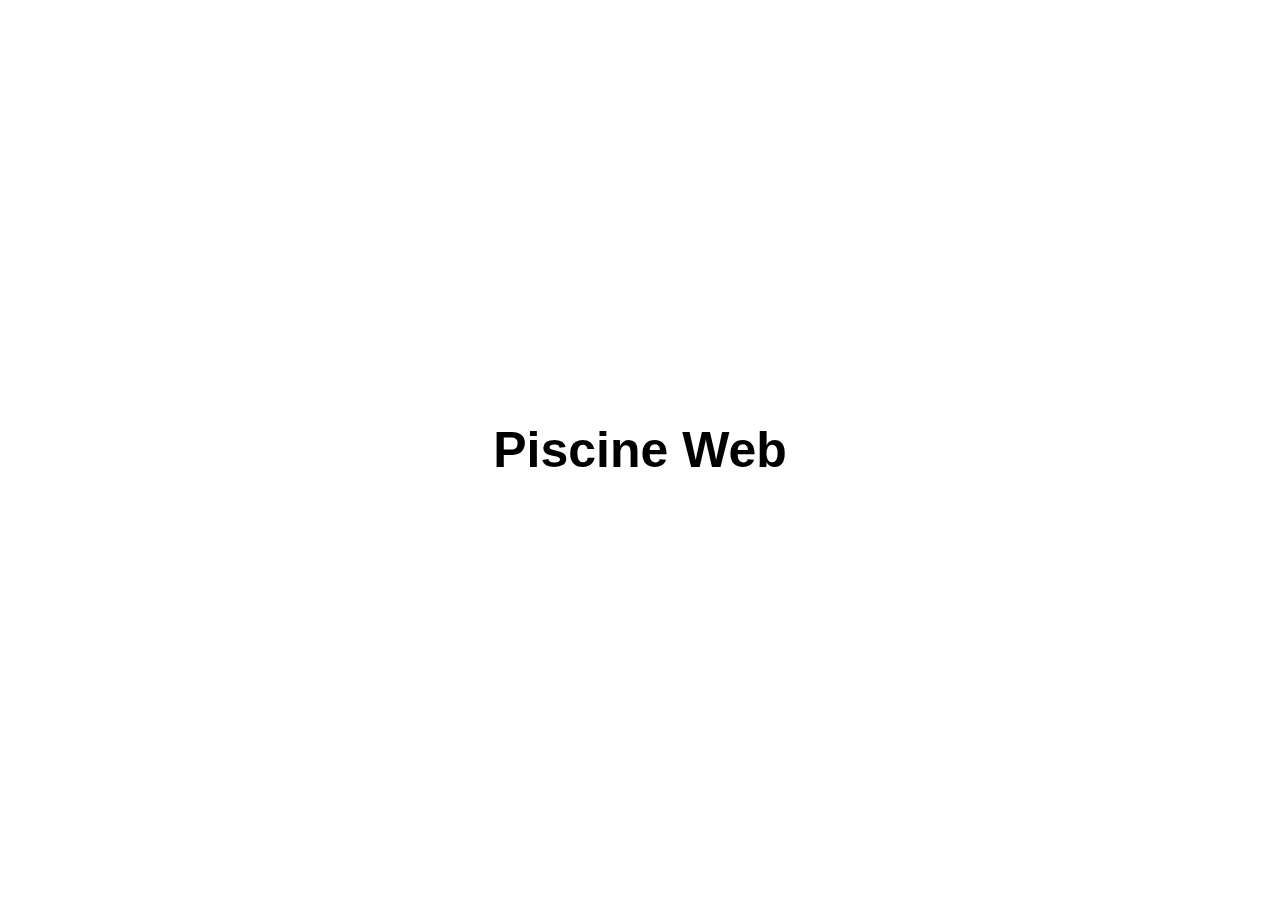
<file: cell01/ex01/piscineweb.html>
<!DOCTYPE html>
<html lang="en">
<head>
    <meta charset="UTF-8">
    <meta name="viewport" content="width=device-width, initial-scale=1.0">
    <title>Piscine Web</title>
    <style>
        body {
            display: flex;
            justify-content: center;
            align-items: center;
            height: 100vh;
            margin: 0;
            font-family: Arial, sans-serif;
        }
        h1 {
            font-size: 50px;
            text-align: center;
        }
    </style>
</head>
<body>
    <h1>Piscine Web</h1>
</body>
</html>
</file>
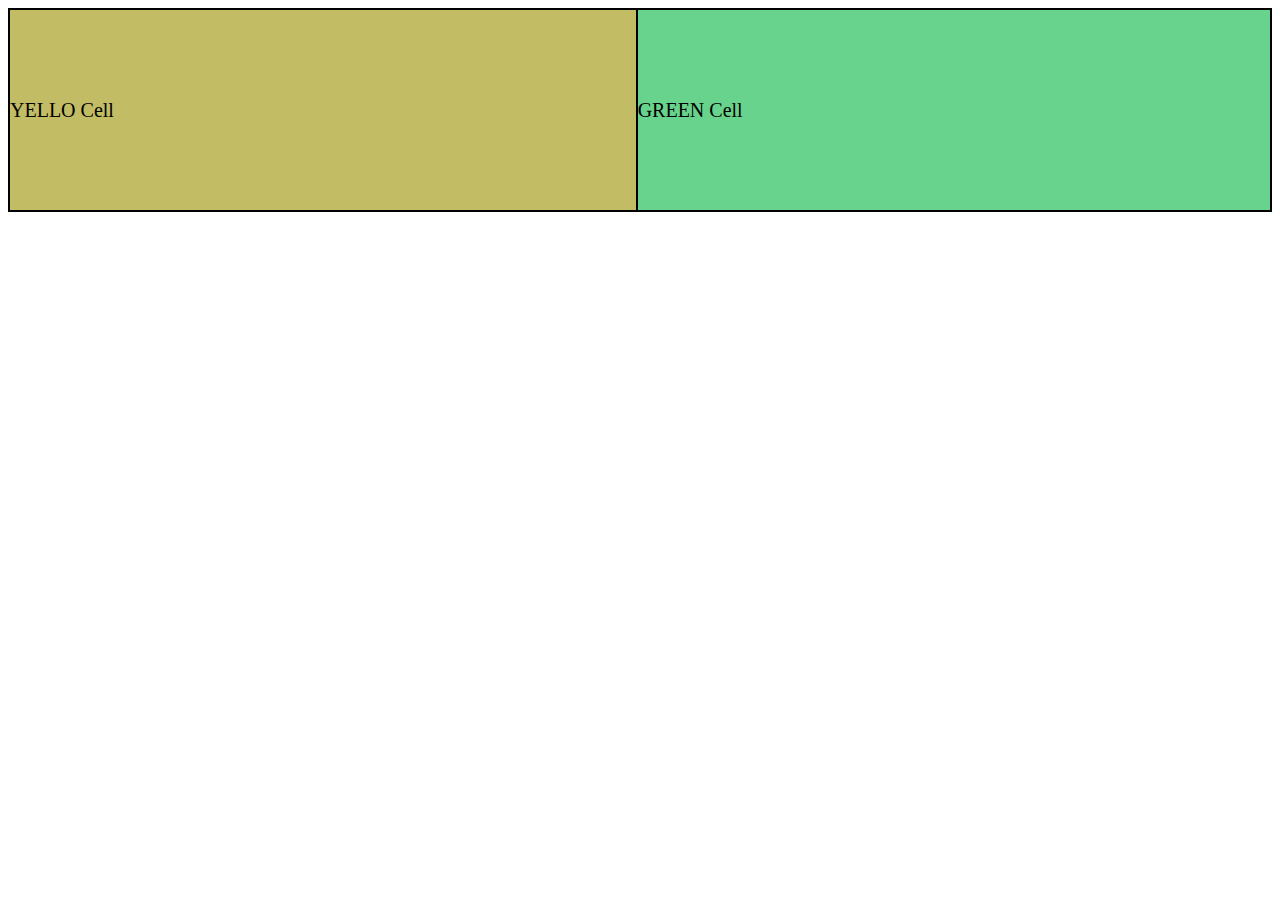
<file: cell01/ex05/tab.html>
<!DOCTYPE html>
<html lang="en">
<head>
    <meta charset="UTF-8">
    <meta name="viewport" content="width=device-width, initial-scale=1.0">
    <title>Table with Two Boxes</title>
    <style>
        /* การตั้งค่า CSS สำหรับตาราง */
        table {
            width: 100%; /* ทำให้ตารางขยายเต็มความกว้างของหน้า */
            border-collapse: collapse; /* รวมขอบของเซลล์ในตาราง */
        }

        /* การตั้งค่าขอบเซลล์ในตาราง */
        td {
            padding: 0; /* กำจัดช่องว่างภายในเซลล์ */
            text-align: start; /* จัดตำแหน่งข้อความให้อยู่กลาง */
            height: 200px; /* กำหนดความสูงของเซลล์ */
            border: 2px solid black; /* เพิ่มขอบสีดำให้กับเซลล์ */
        }

        /* การตั้งค่าของกล่องในเซลล์ */
        .box1, .box2 {
            height: 100%; /* ใช้ความสูงเต็มเซลล์ */
            display: flex;
            justify-content: left;
            align-items: center;
            color: rgb(0, 0, 0);
            font-size: 20px;
        }

        /* กล่องที่ 1 */
        td:first-child {
            background-color: #c2bc64; /* สีพื้นหลังของเซลล์ที่ 1 */
        }

        /* กล่องที่ 2 */
        td:last-child {
            background-color: #68d38c; /* สีพื้นหลังของเซลล์ที่ 2 */
        }
    </style>
</head>
<body>

    <!-- ตาราง -->
    <table>
        <tr>
            <!-- กล่องที่ 1 -->
            <td>
                <div class="box1">YELLO Cell</div>
            </td>
            <!-- กล่องที่ 2 -->
            <td>
                <div class="box2">GREEN Cell</div>
            </td>
        </tr>
    </table>

</body>
</html>
</file>
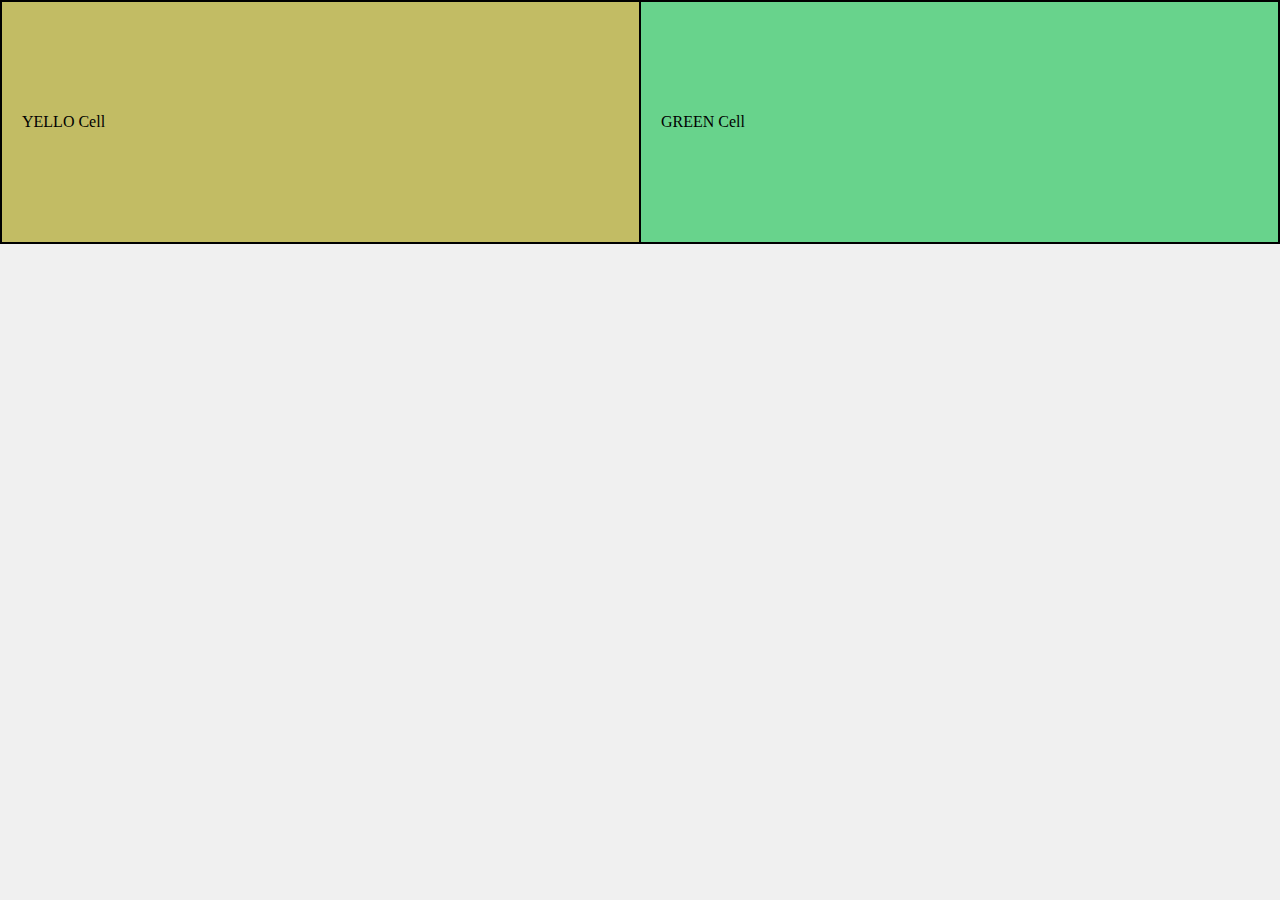
<file: cell01/ex06/responsive.html>
<!DOCTYPE html>
<html lang="en">
<head>
    <meta charset="UTF-8">
    <meta name="viewport" content="width=device-width, initial-scale=1.0">
    <title>Responsive Table</title>
    <style>
        /* การตั้งค่าพื้นฐานสำหรับตาราง */
        table {
            width: 100%; /* ให้ตารางขยายเต็มความกว้างของหน้า */
            table-layout: fixed; /* ใช้ table layout แบบ fixed เพื่อให้ตารางปรับขนาดได้ง่าย */
            border-collapse: collapse; /* ทำให้ขอบเซลล์รวมกัน */
            margin: 0;
            padding: 0;
        }

        td {
            padding: 20px; /* เพิ่มระยะห่างในเซลล์ */
            text-align: left; /* จัดข้อความให้ตรงกลาง */
            height: 200px; /* กำหนดความสูงเซลล์ */
            border: 2px solid black; /* เพิ่มขอบเซลล์ */
        }

        /* การตั้งค่าให้มีพื้นหลังที่แตกต่างกันในแต่ละเซลล์ */
        td:first-child {
            background-color: #c2bc64; /* สีพื้นหลังของเซลล์ที่ 1 */
        }

        td:last-child {
            background-color: #68d38c; /* สีพื้นหลังของเซลล์ที่ 2 */
        }

        /* ทำให้หน้าเว็บครอบตารางทั้งหมด */
        body {
            margin: 0;
            padding: 0;
            height: 100vh;
            display: flex;
            justify-content: center;
            align-items: top;
            background-color: #f0f0f0;
        }

        
    </style>
</head>
<body>

    <!-- ตัวห่อหุ้มตาราง -->
    <div class="table-container">
        <table>
            <tr>
                <td>YELLO Cell</td>
                <td>GREEN Cell</td>
            </tr>
        </table>
    </div>

</body>
</html>
</file>
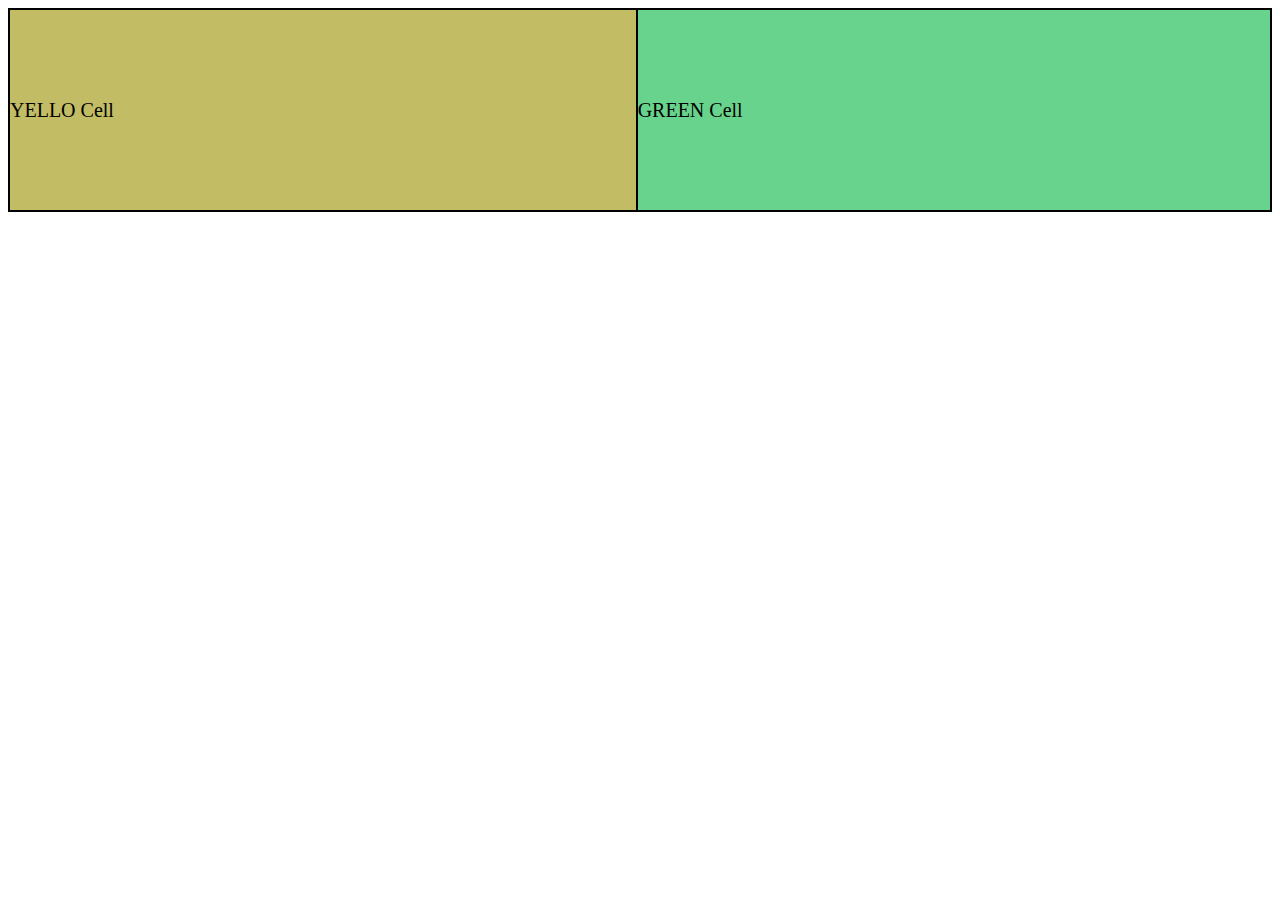
<file: cell02/ex00/responsive.html>
<!DOCTYPE html>
<html lang="en">
<head>
    <meta charset="UTF-8">
    <meta name="viewport" content="width=device-width, initial-scale=1.0">
    <title>Responsive Table</title>
    <link rel="stylesheet" href="responsive.css"> <!-- ลิงก์ไปที่ไฟล์ CSS -->
</head>
<body>
<!-- ตาราง -->
<table>
    <tr>
        <!-- กล่องที่ 1 -->
        <td>
            <div class="box1">YELLO Cell</div>
        </td>
        <!-- กล่องที่ 2 -->
        <td>
            <div class="box2">GREEN Cell</div>
        </td>
    </tr>
</table>

</body>
</html>
</file>
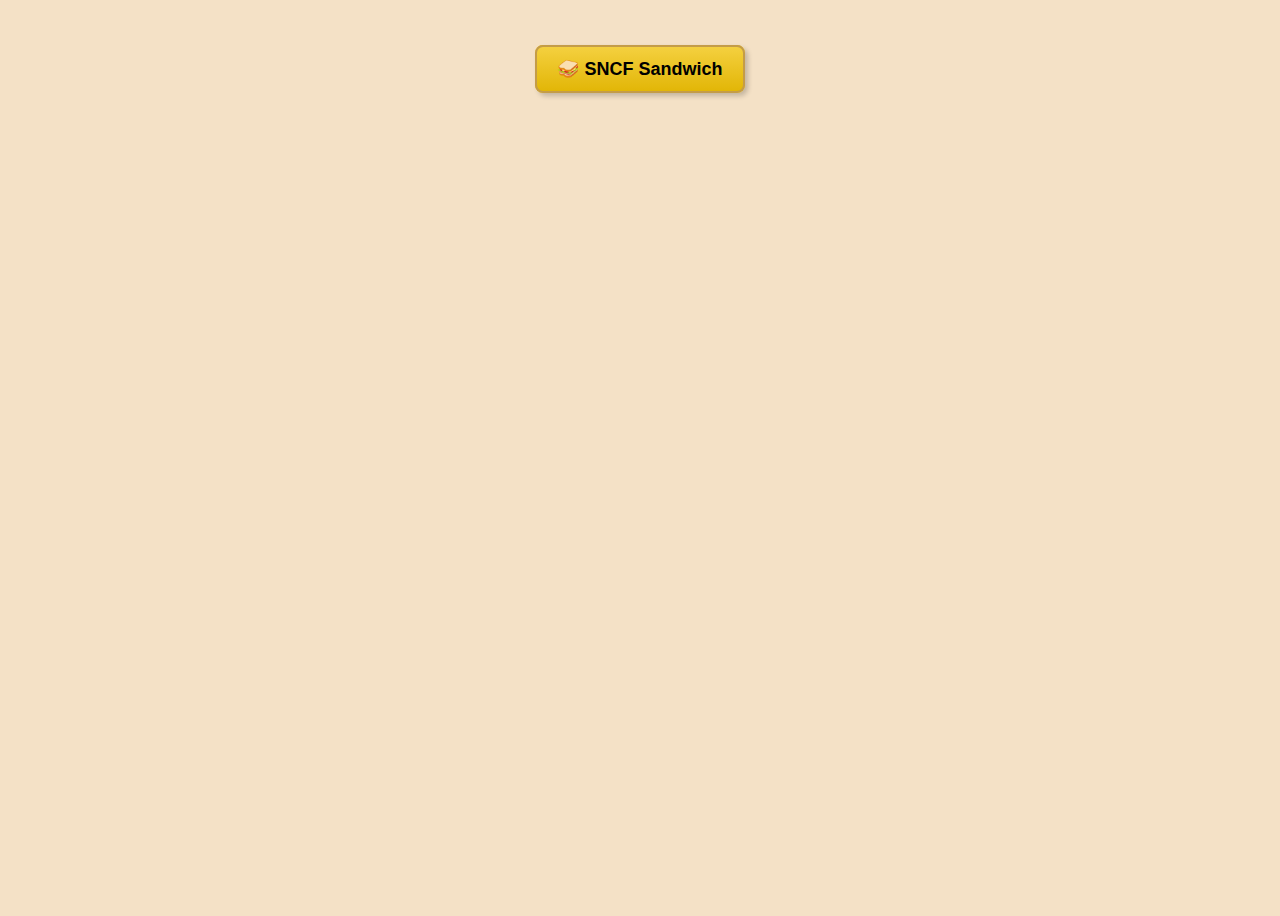
<file: cell02/ex01/menu.html>
<!DOCTYPE html>
<html lang="en">
<head>
    <meta charset="UTF-8">
    <meta name="viewport" content="width=device-width, initial-scale=1.0">
    <title>SNCF Sandwich Menu</title>
    <link rel="stylesheet" href="menu.css">
</head>
<body>

    <div class="sandwich-menu">
        <botton class="menu-button">🥪 SNCF Sandwich</botton>
        <ul class="dropdown">
            <li>🥖 Baguette Bread</li>
            <li>🧀  Cheese</li>
            <li>🍖 Ham</li>
            <li>🥬 Lettuce</li>
            <li>🍅 Tomato Sauce</li>
            <li>🥚 Mayonnaise</li>
        </ul>
    </div>

</body>
</html>
</file>
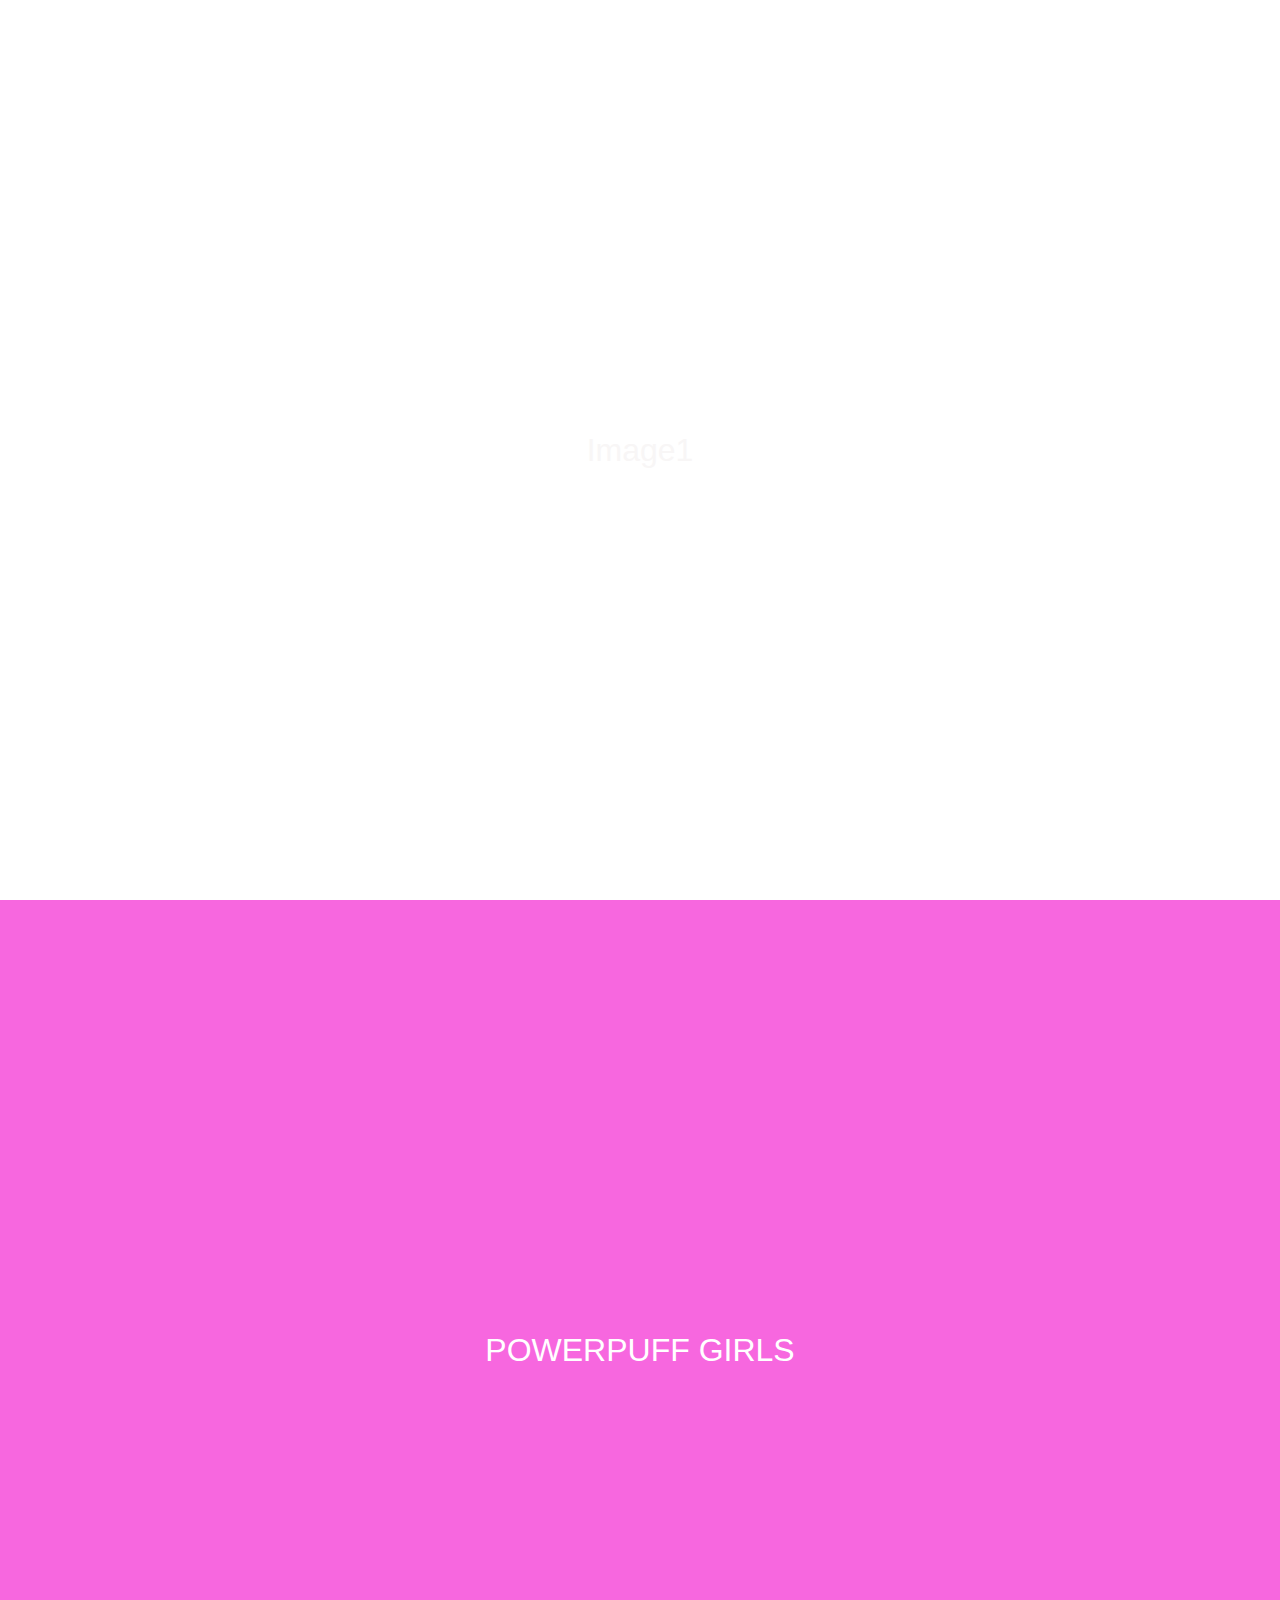
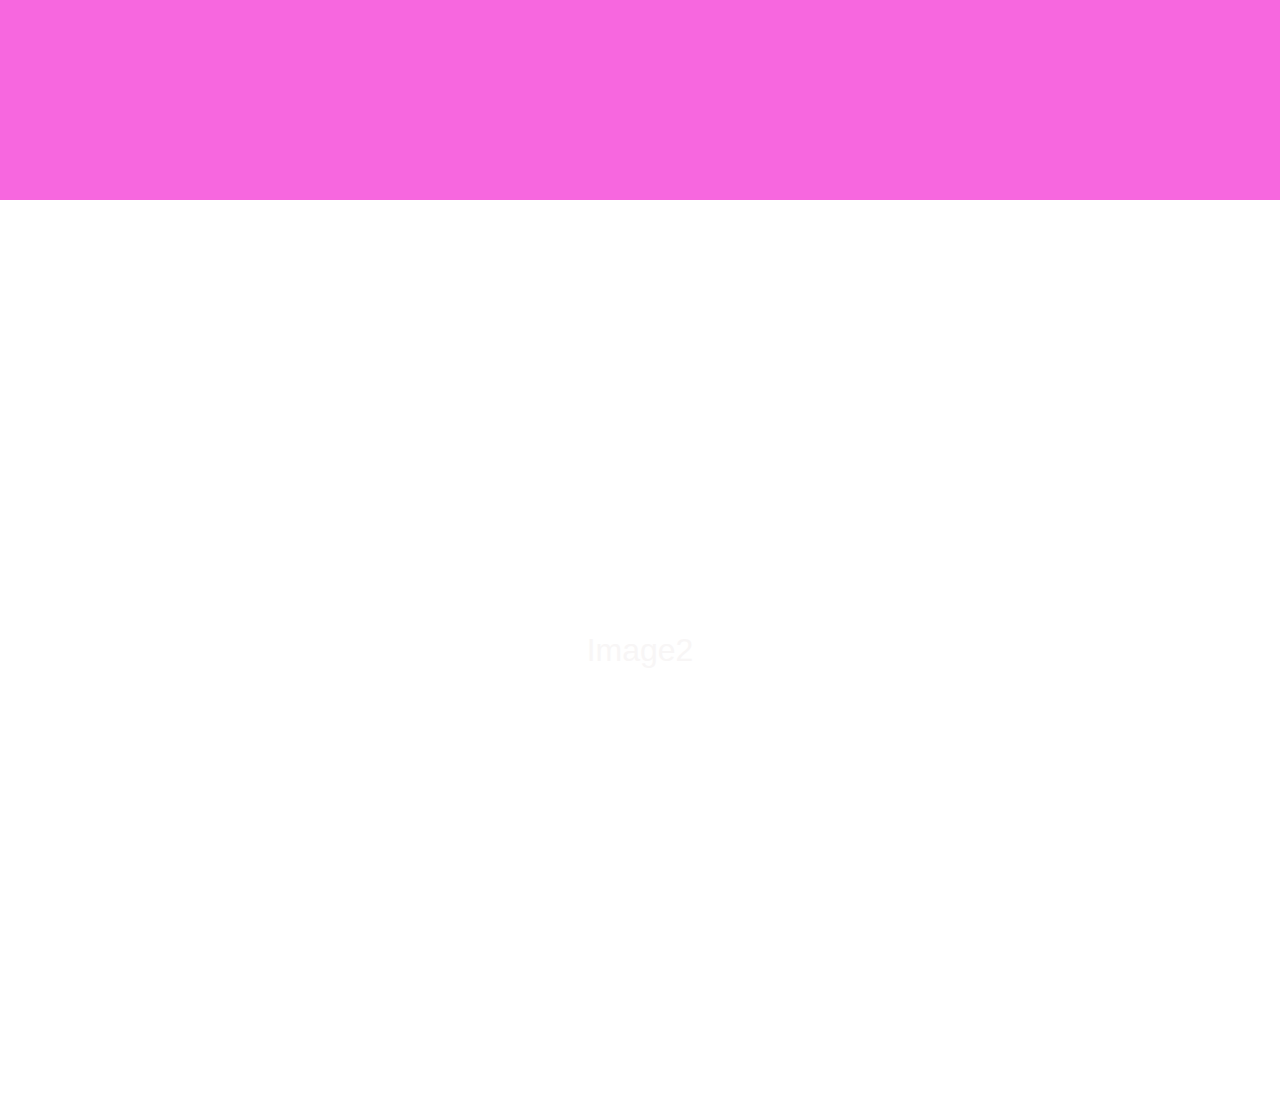
<file: cell02/ex02/parallax.html>
<!DOCTYPE html>
<html lang="th">
<head>
    <meta charset="UTF-8">
    <meta name="viewport" content="width=device-width, initial-scale=1.0">
    <title>Parallax Page</title>
    <link rel="stylesheet" href="parallax.css">
</head>
<body>
    <!-- Parallax Background Image 1 -->
    <section class="parallax-section" id="section1">
        <div class="centered-message">Image1</div>
    </section>

    <!-- Black Block with Message -->
    <section class="pink-block">
        <div class="pink-message">POWERPUFF GIRLS</div>
    </section>

    <!-- Parallax Background Image 2 -->
    <section class="parallax-section" id="section2">
        <div class="centered-message">Image2</div>
    </section>
</body>
</html>
</file>
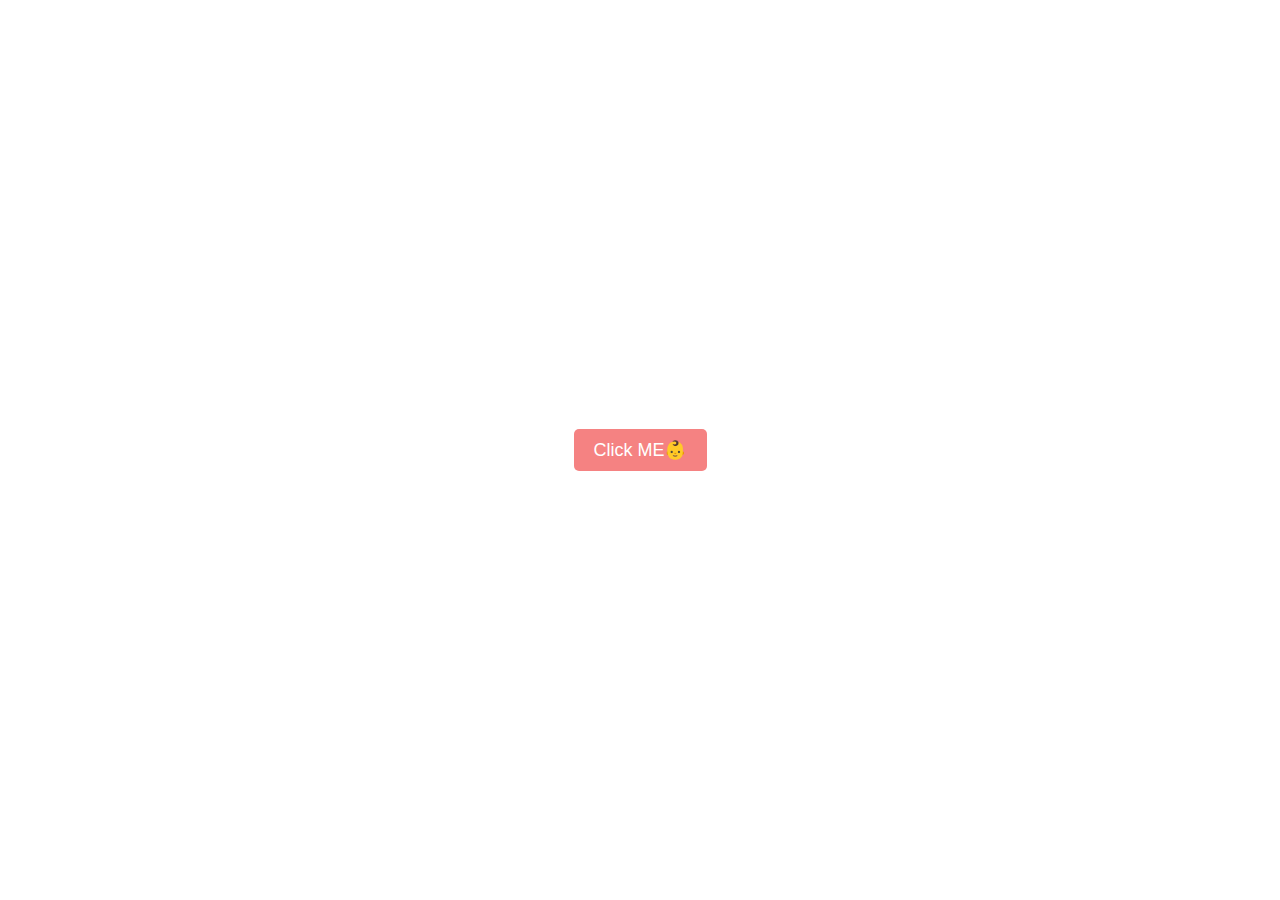
<file: cell03/ex00/backgroound.html>
<!DOCTYPE html>
<html lang="en">
<head>
    <meta charset="UTF-8">
    <meta name="viewport" content="width=device-width, initial-scale=1.0">
    <title>Random Background Color</title>
    <link rel="stylesheet" href="backgroound.css">
</head>
<body>
    <button id="colorButton">Click ME👶</button>
    <script>
        document.getElementById('colorButton').addEventListener('click', function() {
            const randomColor = `rgb(${Math.floor(Math.random() * 256)}, 
                                      ${Math.floor(Math.random() * 256)}, 
                                      ${Math.floor(Math.random() * 256)})`;
            document.body.style.backgroundColor = randomColor;
        });
    </script>
</body>
</html>
</file>
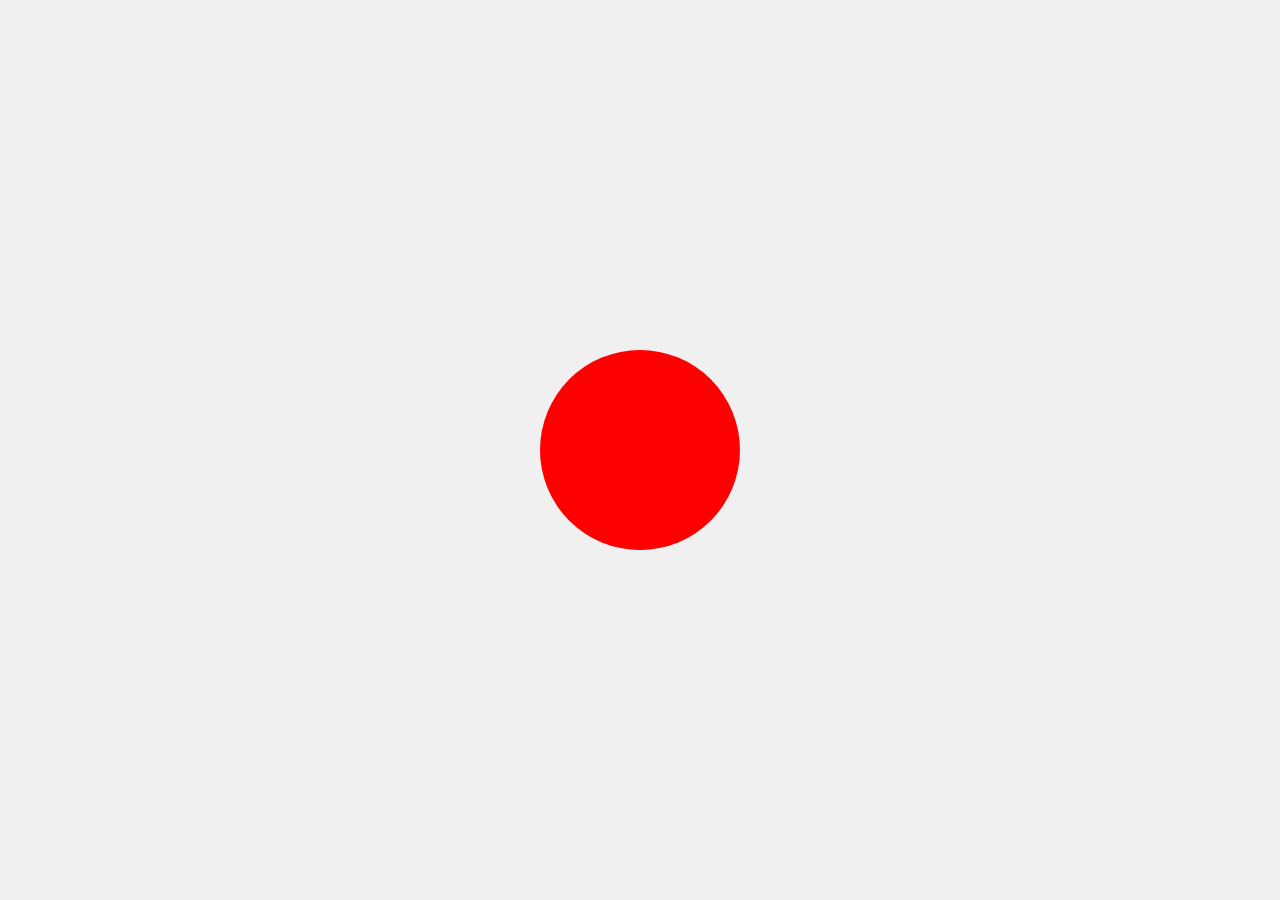
<file: cell03/ex01/balloon.html>
<!DOCTYPE html>
<html lang="en">
<head>
    <meta charset="UTF-8">
    <meta name="viewport" content="width=device-width, initial-scale=1.0">
    <title>Interactive Balloon</title>
    <style>
        body {
            display: flex;
            justify-content: center;
            align-items: center;
            height: 100vh;
            margin: 0;
            background-color: #f0f0f0; /* พื้นหลังสีเทาอ่อน */
        }

        #balloon {
            width: 200px;
            height: 200px;
            background-color: red;
            border-radius: 50%; /* สร้างรูปร่างวงกลม */
            transition: all 0.3s ease; /* การเปลี่ยนแปลงขนาดและสีอย่างราบรื่น */
            position: relative;
        }
    </style>
</head>
<body>
    <div id="balloon"></div>
    <script>
        const balloon = document.getElementById('balloon');

        const colors = ['red', 'green', 'blue'];
        let currentColorIndex = 0;
        let size = 200;
        const maxSize = 420;
        const minSize = 200;

        balloon.addEventListener('click', () => {
            size += 10;
            if (size > maxSize) {
                size = minSize;
                balloon.style.backgroundColor = 'red';
            } else {
                currentColorIndex = (currentColorIndex + 1) % colors.length;
                balloon.style.backgroundColor = colors[currentColorIndex];
            }
            balloon.style.width = `${size}px`;
            balloon.style.height = `${size}px`;
        });

        balloon.addEventListener('mouseleave', () => {
            size -= 5;
            if (size < minSize) {
                size = minSize;
            }
            currentColorIndex = (currentColorIndex - 1 + colors.length) % colors.length;
            balloon.style.backgroundColor = colors[currentColorIndex];
            balloon.style.width = `${size}px`;
            balloon.style.height = `${size}px`;
        });
    </script>
</body>
</html>
</file>
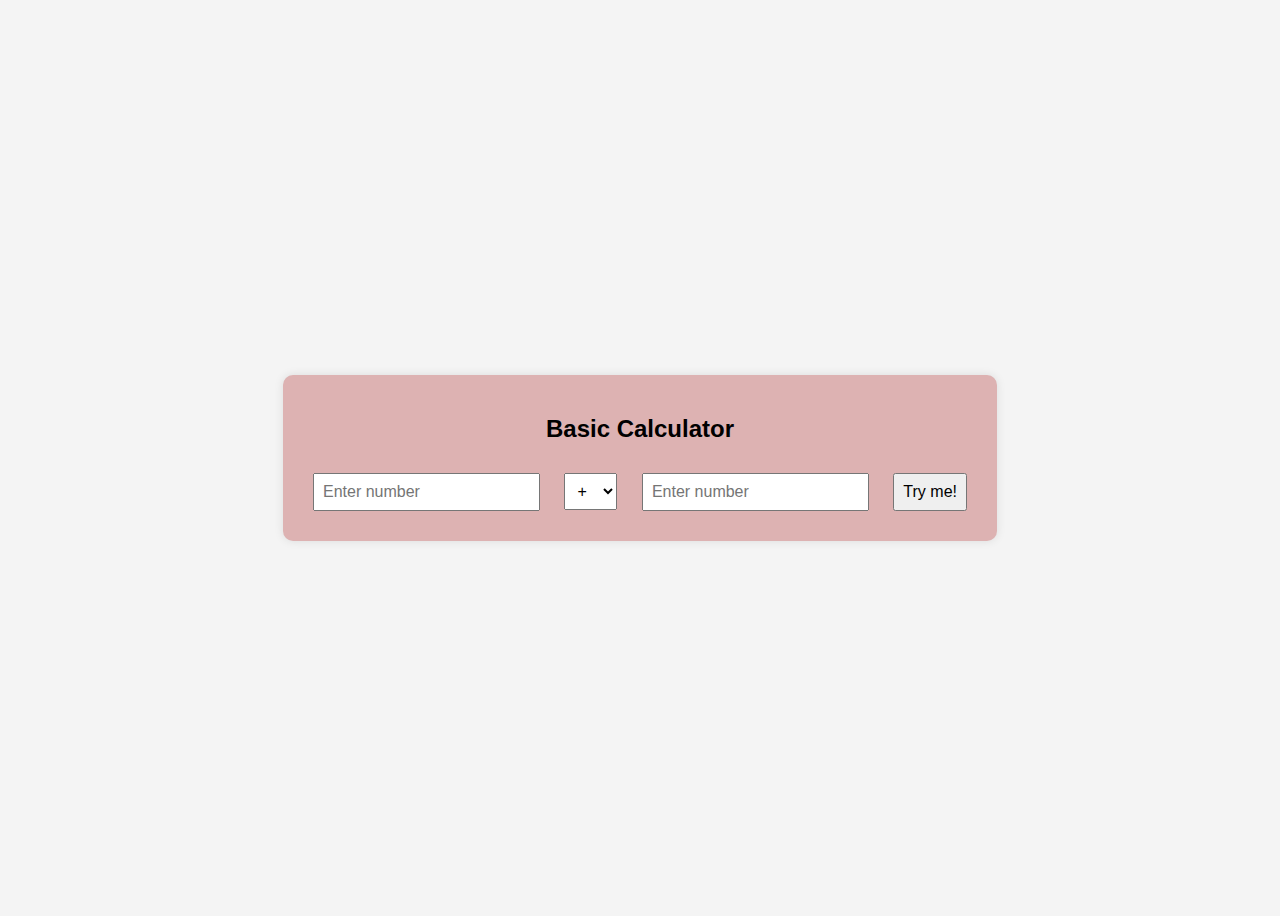
<file: cell03/ex02/calc.html>
<!DOCTYPE html>
<html lang="en">
<head>
    <meta charset="UTF-8">
    <meta name="viewport" content="width=device-width, initial-scale=1.0">
    <title>Calculator</title>
    <style>
        body {
            display: flex;
            flex-direction: column;
            align-items: center;
            justify-content: center;
            height: 100vh;
            font-family: Arial, sans-serif;
            background-color: #f4f4f4;
        }

        .calculator {
            background: rgb(221, 178, 178);
            padding: 20px;
            border-radius: 10px;
            box-shadow: 0 0 10px rgba(0, 0, 0, 0.1);
            text-align: center;
        }

        input, select, button {
            margin: 10px;
            padding: 8px;
            font-size: 16px;
        }
    </style>
</head>
<body>

    <div class="calculator">
        <h2>Basic Calculator</h2>
        <input type="number" id="leftOperand" placeholder="Enter number" min="0">
        <select id="operator">
            <option value="+">+</option>
            <option value="-">-</option>
            <option value="*">*</option>
            <option value="/">/</option>
            <option value="%">%</option>
        </select>
        <input type="number" id="rightOperand" placeholder="Enter number" min="0">
        <button id="calculate">Try me!</button>
    </div>

    <script>
        function calculate() {
            let left = document.getElementById("leftOperand").value;
            let right = document.getElementById("rightOperand").value;
            let operator = document.getElementById("operator").value;

            if (left === "" || right === "" || left < 0 || right < 0) {
                alert("Error :(");
                console.log("Error :(");
                return;
            }

            let num1 = parseInt(left);
            let num2 = parseInt(right);
            let result;

            if ((operator === "/" || operator === "%") && num2 === 0) {
                alert("It's over 9000!");
                console.log("It's over 9000!");
                return;
            }

            switch (operator) {
                case "+": result = num1 + num2; break;
                case "-": result = num1 - num2; break;
                case "*": result = num1 * num2; break;
                case "/": result = num1 / num2; break;
                case "%": result = num1 % num2; break;
                default: result = "Error";
            }

            alert("Result: " + result);
            console.log("Result:", result);
        }

        document.getElementById("calculate").addEventListener("click", calculate);

        // ตั้งค่าให้แจ้งเตือนทุก 30 วินาที
        setInterval(() => {
            alert("Please, use me...");
        }, 30000);
    </script>

</body>
</html>
</file>
<file: cell02/ex00/responsive.css>
/* การตั้งค่า CSS สำหรับตาราง */
table {
    width: 100%; /* ทำให้ตารางขยายเต็มความกว้างของหน้า */
    border-collapse: collapse; /* รวมขอบของเซลล์ในตาราง */
}

/* การตั้งค่าขอบเซลล์ในตาราง */
td {
    padding: 0; /* กำจัดช่องว่างภายในเซลล์ */
    text-align: start; /* จัดตำแหน่งข้อความให้อยู่กลาง */
    height: 200px; /* กำหนดความสูงของเซลล์ */
    border: 2px solid black; /* เพิ่มขอบสีดำให้กับเซลล์ */
}

/* การตั้งค่าของกล่องในเซลล์ */
.box1, .box2 {
    height: 100%; /* ใช้ความสูงเต็มเซลล์ */
    display: flex;
    justify-content: left;
    align-items: center;
    color: rgb(0, 0, 0);
    font-size: 20px;
}

/* กล่องที่ 1 */
td:first-child {
    background-color: #c2bc64; /* สีพื้นหลังของเซลล์ที่ 1 */
}

/* กล่องที่ 2 */
td:last-child {
    background-color: #68d38c; /* สีพื้นหลังของเซลล์ที่ 2 */
}
</file>
<file: cell02/ex01/menu.css>
/* รีเซ็ตค่าพื้นฐาน */
body {
    display: flex;
    justify-content: center;
    align-items: flex-start;
    height: 100vh;
    background-color: #f4e1c6; /* สีพื้นหลังคล้ายขนมปัง */
    font-family: Arial, sans-serif;
}

/* กล่องเมนู */
.sandwich-menu {
    position: relative;
    display: inline-block;
    margin-top: 50px;
}

/* ปุ่มเมนู */
.menu-button {
    background: linear-gradient(to bottom, #f4d03f, #e2b607); /* สีเหลืองคล้ายชีส */
    border: 2px solid #c49c48; /* สีขอบเหมือนขนมปัง */
    padding: 12px 20px;
    font-size: 18px;
    font-weight: bold;
    cursor: pointer;
    border-radius: 8px;
    box-shadow: 3px 3px 5px rgba(0, 0, 0, 0.2);
}

/* เมนู Drop-down */
.dropdown {
    position: absolute;
    top: 100%;
    left: 0;
    background-color: #fff5d6; /* สีขนมปัง */
    border-radius: 8px;
    list-style: none;
    padding: 0;
    margin: 5px 0 0 0;
    display: none; /* ซ่อนเมนูไว้ก่อน */
    box-shadow: 3px 3px 10px rgba(0, 0, 0, 0.2);
    width: 200px;
}

/* รายการเมนู */
.dropdown li {
    padding: 10px;
    text-align: left;
    font-size: 16px;
    border-bottom: 1px solid #d8b56b; /* ขอบบางๆ */
    cursor: pointer;
}

/* เปลี่ยนสีเมื่อเอาเมาส์ไปชี้ */
.dropdown li:hover {
    background: linear-gradient(to right, #f4d03f, #e2b607);
    color: white;
}

/* แสดงเมนูเมื่อโฮเวอร์ */
.sandwich-menu:hover .dropdown {
    display: block;
}
</file>
<file: cell02/ex02/parallax.css>
/* Set up body and page structure */
body {
    margin: 0;
    font-family: Arial, sans-serif;
}

/* Style for the Parallax sections */
.parallax-section {
    position: relative;
    height: 100vh;
    background-image: url('https://1000logos.net/wp-content/uploads/2024/08/The-Powerpuff-Girls-Logo-500x281.png'); /* Replace with your first image */
    background-attachment: fixed;
    background-position: center;
    background-size: contain;
    color: rgb(248, 246, 246);
    display: flex;
    justify-content: center;
    align-items: center;
}

#section2 {
    background-image: url('https://mmc.tirto.id/image/otf/970x0/2020/08/25/power-puff-girl_ratio-16x9.jpg'); /* Replace with your second image */
    background-size: contain;  
}

/* Center the message */
.centered-message {
    font-size: 2em;
    text-align: center;
    padding: 40px;
}

/* Style for the black block */
.pink-block {
    background-color: rgb(247, 103, 223);
    color: white;
    height: 100vh;
    display: flex;
    justify-content: center;
    align-items: center;
}

.pink-message {
    font-size: 2em;
}
</file>
<file: cell03/ex00/backgroound.css>
body {
    display: flex;
    justify-content: center;
    align-items: center;
    height: 100vh;
    margin: 0;
    background-color: white;
    flex-direction: column;
}

button {
    padding: 10px 20px;
    font-size: 18px;
    border: none;
    cursor: pointer;
    background-color: #f58282;
    color: white;
    border-radius: 5px;
    transition: background-color 0./s ease;
}

button:hover {
    background-color: #641313;
}
</file>
